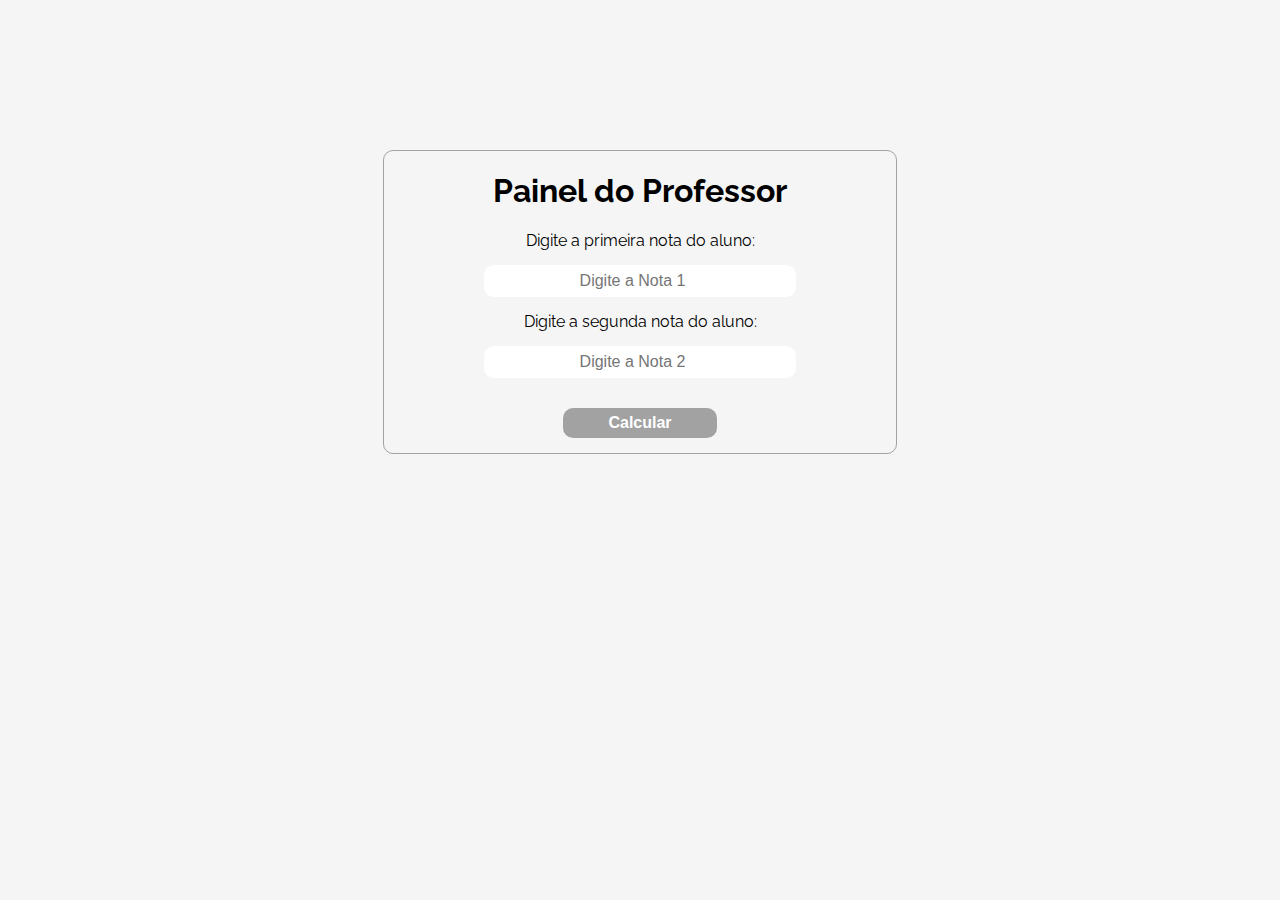
<file: index.html>
<!DOCTYPE html>
<html lang="pt-br">
<head>
    <meta charset="UTF-8">
    <meta http-equiv="X-UA-Compatible" content="IE=edge">
    <meta name="viewport" content="width=device-width, initial-scale=1.0">
    <link rel="stylesheet" href="estilo.css" type="text/css">
    <title>Painel do Aluno</title>
</head>
<body>
    <main>
        <h1>Painel do Professor</h1>
        <form action="media.html" method="get">
            <label>Digite a primeira nota do aluno:</label>
            <input type="number" name="n1" placeholder="Digite a Nota 1">
            
            <label>Digite a segunda nota do aluno:</label>
            <input type="number" name="n2" placeholder="Digite a Nota 2">

            <input type="submit" value="Calcular">
        </form>
    </main>

    
</body>
</html>
</file>
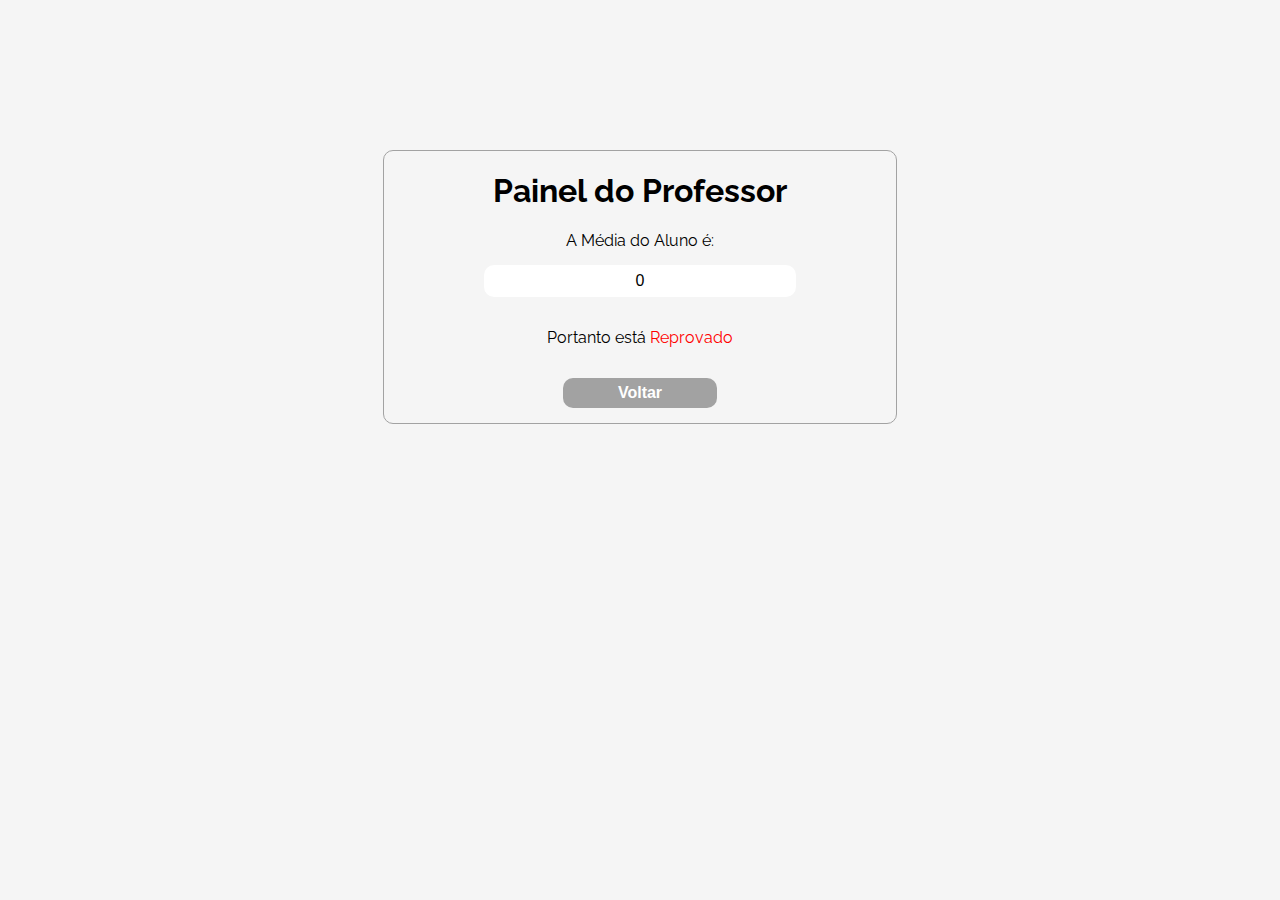
<file: media.html>
<!DOCTYPE html>
<html lang="pt-br">
<head>
    <meta charset="UTF-8">
    <meta http-equiv="X-UA-Compatible" content="IE=edge">
    <meta name="viewport" content="width=device-width, initial-scale=1.0">
    <link rel="stylesheet" href="estilo.css" type="text/css">
    <title>Painel do Professor</title>
    <script>
        //Criando uma função que vai captura as notas e calcular a média dizendo se o aluno está aprovado ou reprovado
        function calculaMedia(){ 

            const url = new URLSearchParams(window.location.search) // Capturando a URL e armazenando dentro da variavel URL
            let nota1 = url.get("n1") // A partir da URL eu capturo somente o valor do n1 que veio do index.html
            let nota2 = url.get("n2") // A partir da URL eu capturo somente o valor do n2 que veio do index.html

            nota1 = Number(nota1) // Convertendo de String pra numero o valor da nota 1
            nota2 = Number(nota2) // Convertendo de String pra numero o valor da nota 2

            let media = (nota1 + nota2)/2 // Calcular a média e armazenar na variavel media
            
            document.getElementById("media").value = media // Jogar o valor calculado da media no Input da Média
            
            // Comparar se a média é maior ou igual a 6 para dizer se ele esta aprovado ou reprovado
            if(media >= 6){
                document.getElementById("status").innerHTML="Aprovado" // Jogando o texto Aprovado na tag Span
                document.getElementById("status").style.color="green" // Trocando a cor do texto da tag Span
            }else{
                document.getElementById("status").innerHTML="Reprovado" // Jogando o texto Reprovado na tag Span
                document.getElementById("status").style.color="red" // Trocando a cor do texto da tag Span
            }
        }
                
    </script>
</head>
<body onload="calculaMedia()">
    <main>
        <h1>Painel do Professor</h1>
        <form action="index.html" method="post">
            <label>A Média do Aluno é:</label>
            <input type="text" id="media">

            <p>Portanto está <span id="status"></span> </p>
            <input type="submit" value="Voltar">
        </form>
    </main>    
</body>
</html>
</file>
<file: estilo.css>
@import url('https://fonts.googleapis.com/css2?family=Raleway:ital,wght@0,100;0,200;0,300;0,400;0,500;0,600;0,700;0,800;0,900;1,100;1,200;1,300;1,400;1,500;1,600;1,700;1,800;1,900&display=swap');

body{
    background-color: #F5F5F5;
    padding:0px;
    margin:0px;
    display:flex;        
    justify-content:space-around;
    font-family: 'Raleway';
}

main{
    text-align: center;
    margin-top:150px;
    width:40%;
    border:1px solid #A2A2A2;
    border-radius:10px;
}

form{
    display: flex;
    flex-direction: column;
    align-items: center;    
}

form input{
    margin:15px 2px;
    border-radius:10px;
    border:0px;
    width:60%;
    height:30px;
    text-align: center;
    font-size:12pt; /* points */
}

form input[type="submit"]{
    background-color:#A2A2A2;
    color:white;
    font-weight:bold;
    width:30%;
    cursor:pointer;
}
</file>
